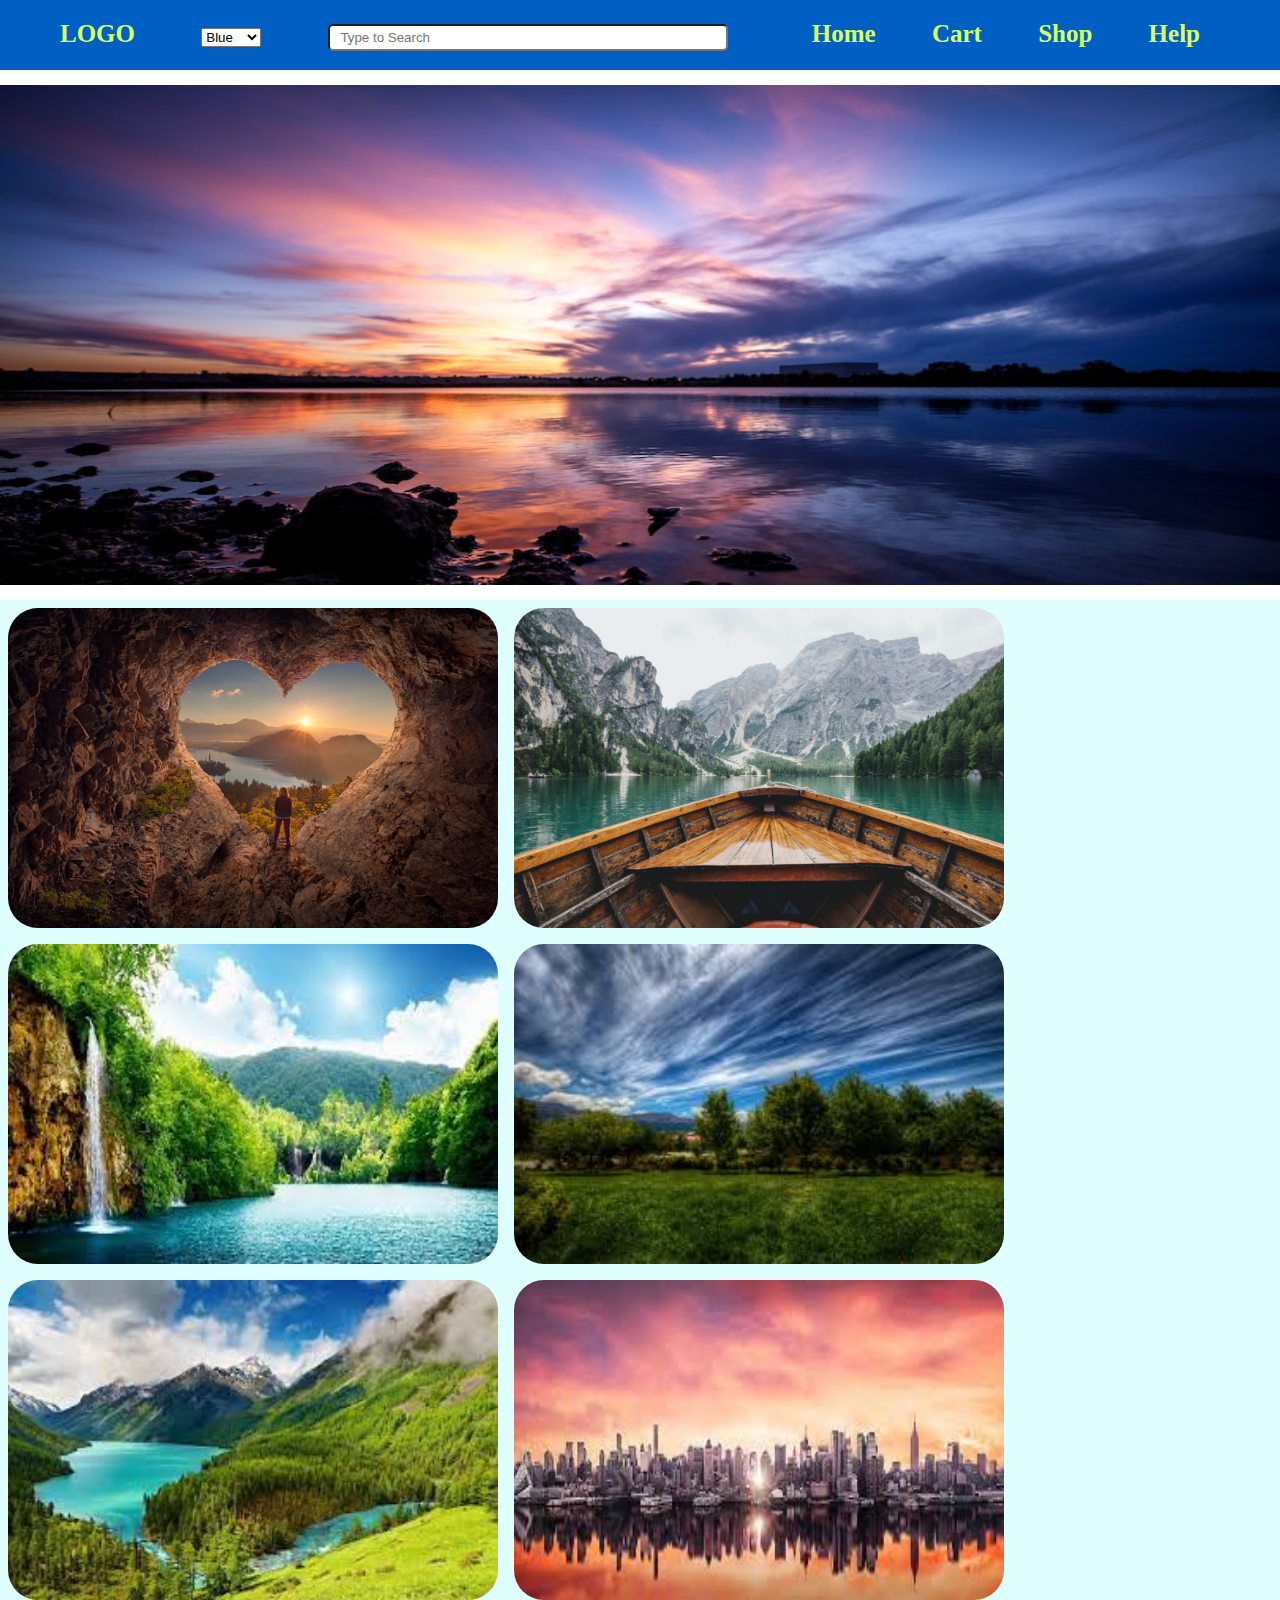
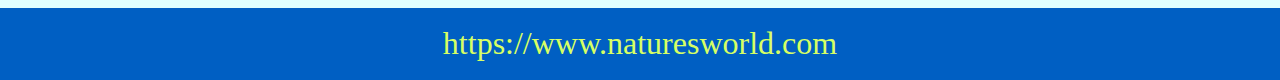
<file: index.html>
<html>
    <head>
        <title>Natures-world</title>
        <link rel="stylesheet" href="style.css">
    </head>
    <body>
        <div class="container">
            <ul class="nav-left">
                <li>LOGO</li>
                <li>
                    <select>
                        <option>Blue</option>
                        <option>Red</option>
                        <option>Green</option>
                    </select>
                </li>
                <li><input type="text" placeholder="   Type to Search"></li>
            </ul>
        
            <ul class="nav-right">
                <li>Home</li>
                <li>Cart</li>
                <li>Shop</li>
                <li>Help</li>
            </ul>
        </div>
        <div class="photo">
            <img src="./photo.jpg">
        </div>
        <div class="flex-box">
            <img src="./istockphoto-873620504-170667a.jpg">
            <img src="./luca-bravo-O453M2Liufs-unsplash-scaled-e1593734931900.jpg">
            <img src="./download (1).jpg">
            <img src="./images (2).jpg">
            <img src="./download (2).jpg">
            <img src="./download.jpg">
        </div>
        <footer class="foot">
            <div>https://www.naturesworld.com</div>
        </footer>
    </body>
</html>
</file>
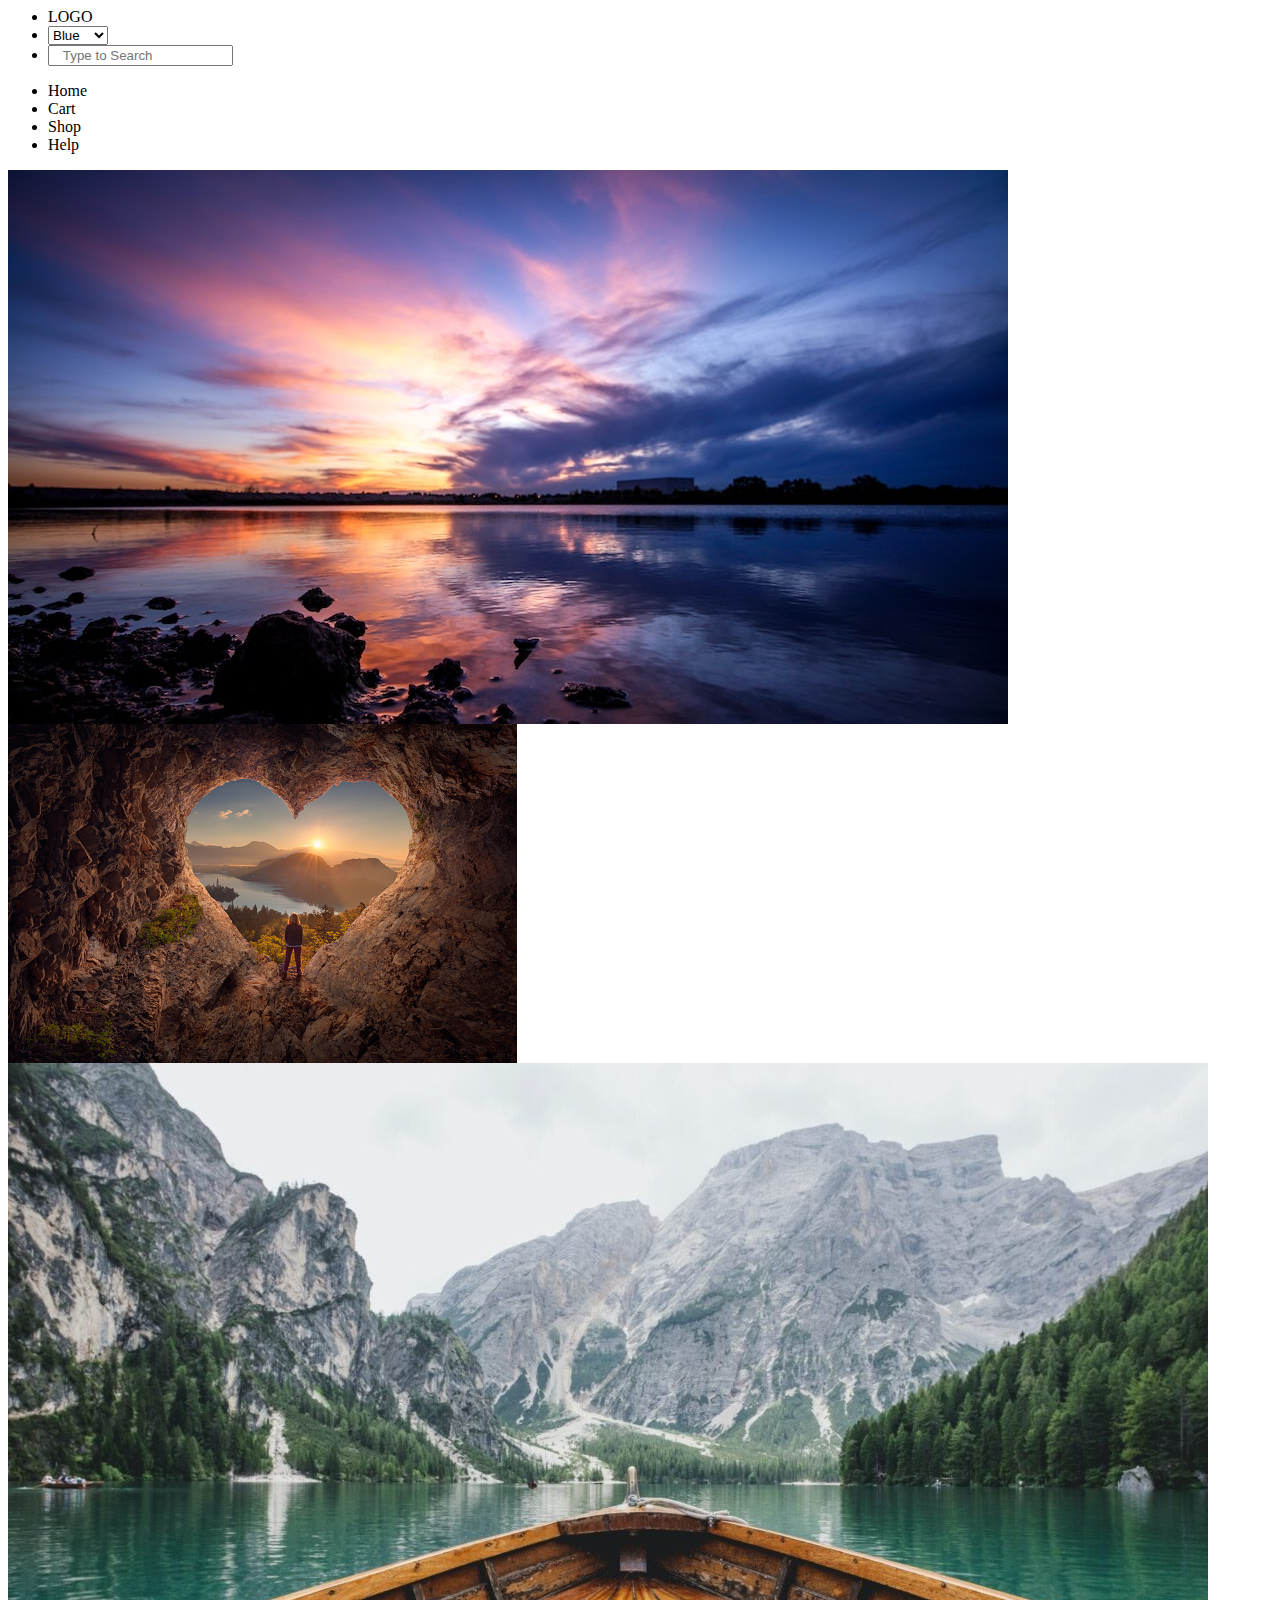
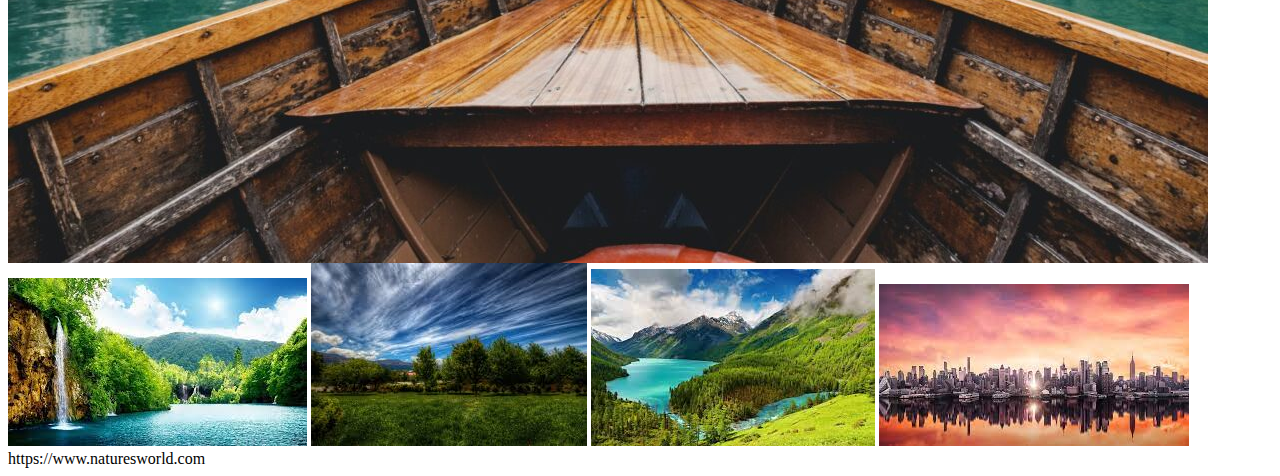
<file: NaturesWorld.html>
<html>
    <head>
        <title>Natures-world</title>
        
    </head>
    <body>
        <div class="container">
            <ul class="nav-left">
                <li>LOGO</li>
                <li>
                    <select>
                        <option>Blue</option>
                        <option>Red</option>
                        <option>Green</option>
                    </select>
                </li>
                <li><input type="text" placeholder="   Type to Search"></li>
            </ul>
        
            <ul class="nav-right">
                <li>Home</li>
                <li>Cart</li>
                <li>Shop</li>
                <li>Help</li>
            </ul>
        </div>
        <div class="photo">
            <img src="./photo.jpg">
        </div>
        <div class="flex-box">
            <img src="./istockphoto-873620504-170667a.jpg">
            <img src="./luca-bravo-O453M2Liufs-unsplash-scaled-e1593734931900.jpg">
            <img src="./download (1).jpg">
            <img src="./images (2).jpg">
            <img src="./download (2).jpg">
            <img src="./download.jpg">
        </div>
        <footer class="foot">
            <div>https://www.naturesworld.com</div>
        </footer>
    </body>
</html>
</file>
<file: style.css>
* {
    margin: 0px;
    padding: 0px;
}
.container {
    width: 100%;
    height: 70px;
    background-color: rgb(0, 95, 195);
    color: rgb(215, 255, 100);
}
ul li {
    list-style-type: none;
    display: inline-block;
}
.nav-left {
    float: left;
    font-size: 25px;
    font-weight: 600;
    padding-left: 60px;
    padding-top: 20px;
}
.nav-left li {
    padding-right: 60px;
}
input {
    width: 400px;
    height: 27px;
    border-radius: 5px;
}
.nav-right li{
    padding-right: 50px;
}
.nav-right {
    float: right;
    font-size: 25px;
    font-weight: 600;
    padding-right: 30px;
    padding-top: 20px;
}
.photo img {
    width: 100%;
    height: 500px;
    margin-top: 15px;
    margin-bottom: 15px;
}
.flex-box{
     display: flex;
     flex-wrap: wrap;
     background-color: rgba(210, 255, 255, 0.7);
}
.flex-box img {
    width: 490px;
    height: 320px;
    margin: 8px;
    border-radius: 30px;
    flex-wrap: wrap;

}
.foot {
    width: 100%;
    height: 55px;
    background-color: rgb(0, 95, 195);
    color: rgb(215, 255, 100);
    text-align: center;
    font-size: 32px;
    padding-top: 17px;
}
</file>
